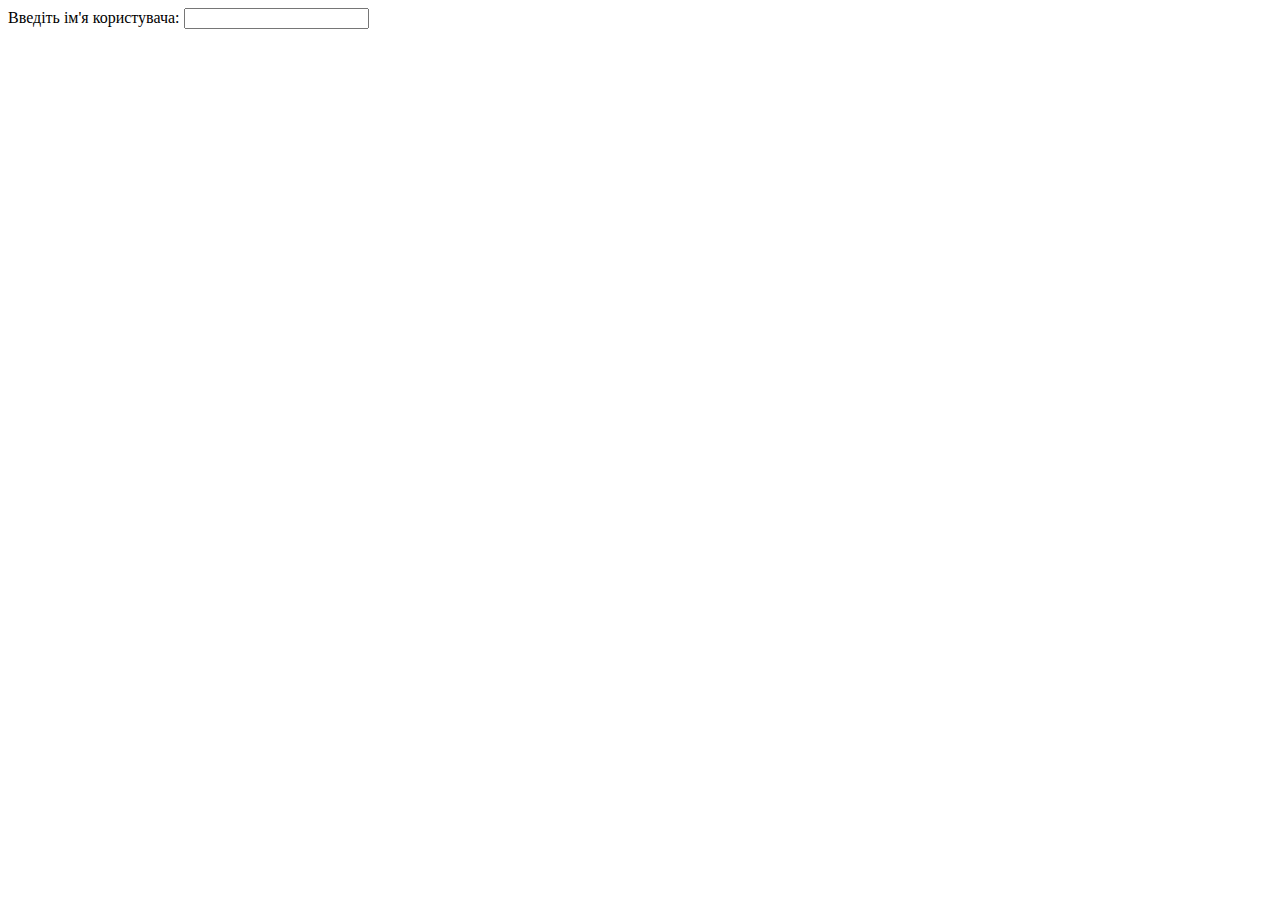
<file: Demian-Rymar/Task1/index.html>
<!DOCTYPE html>
<html lang="en">

<head>
    <meta charset="UTF-8">
    <meta http-equiv="X-UA-Compatible" content="IE=edge">
    <meta name="viewport" content="width=device-width, initial-scale=1.0">
    <title>Task1</title>
</head>

<body>
    <form>
        <label for="username">Введіть ім'я користувача:</label>
        <input type="text" id="username" oninput="validateInput()" required>
    </form>
    
    <script src="script.js"></script>
</body>

</html>
</file>
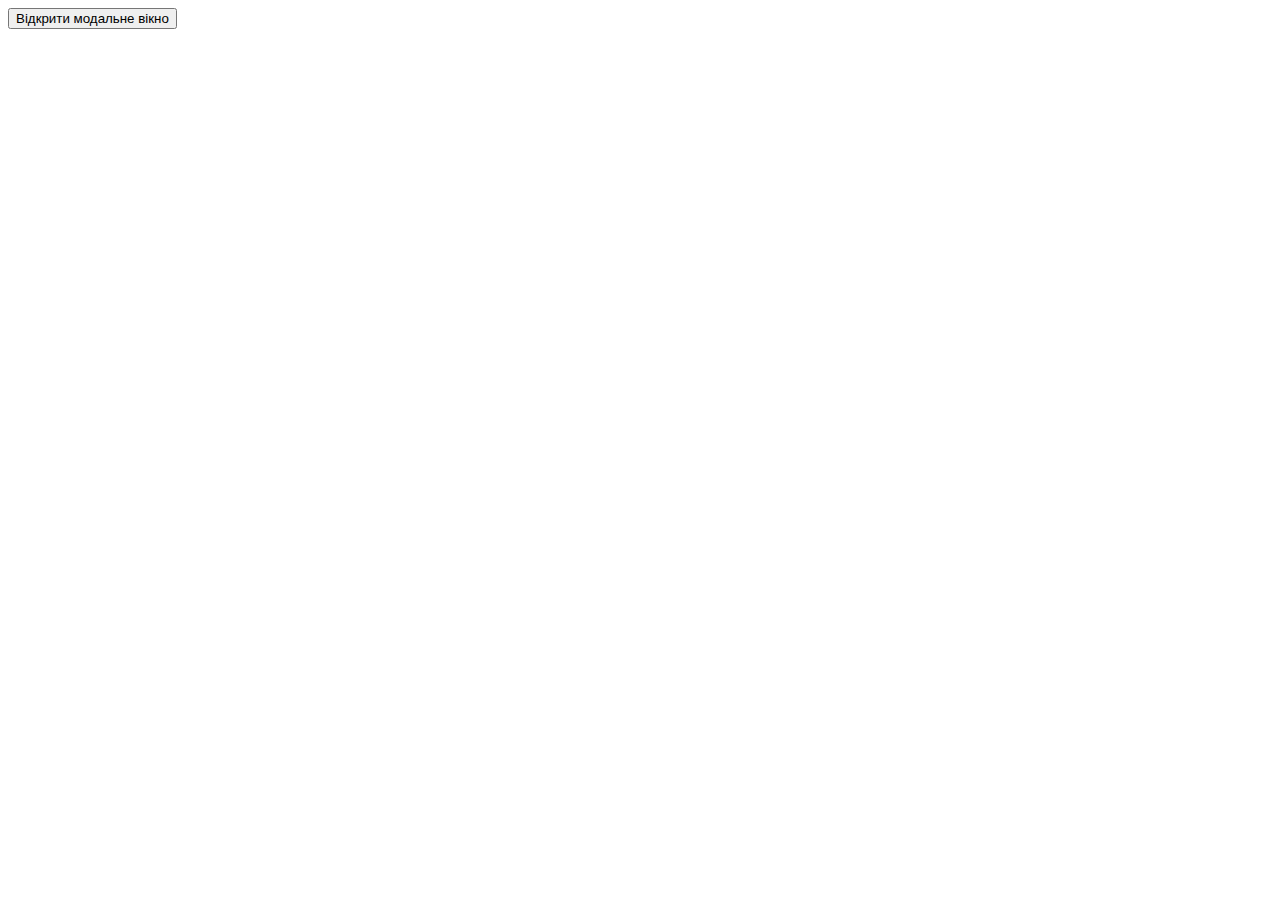
<file: Demian-Rymar/Task2/index.html>
<!DOCTYPE html>
<html lang="en">

<head>
    <meta charset="UTF-8">
    <meta http-equiv="X-UA-Compatible" content="IE=edge">
    <meta name="viewport" content="width=device-width, initial-scale=1.0">
    <link rel="stylesheet" href="styles.css">
    <title>Task2</title>
</head>

<body>
    <button onclick="openModal()">
        Відкрити модальне вікно
    </button>

    <div id="myModal" class="modal">
        <div class="modal-content">
            <p>
                Текст модального вікна.
            </p>

            <button onclick="closeModal()">
                Закрити
            </button>
        </div>
    </div>
    <script src="script.js"></script>
</body>

</html>
</file>
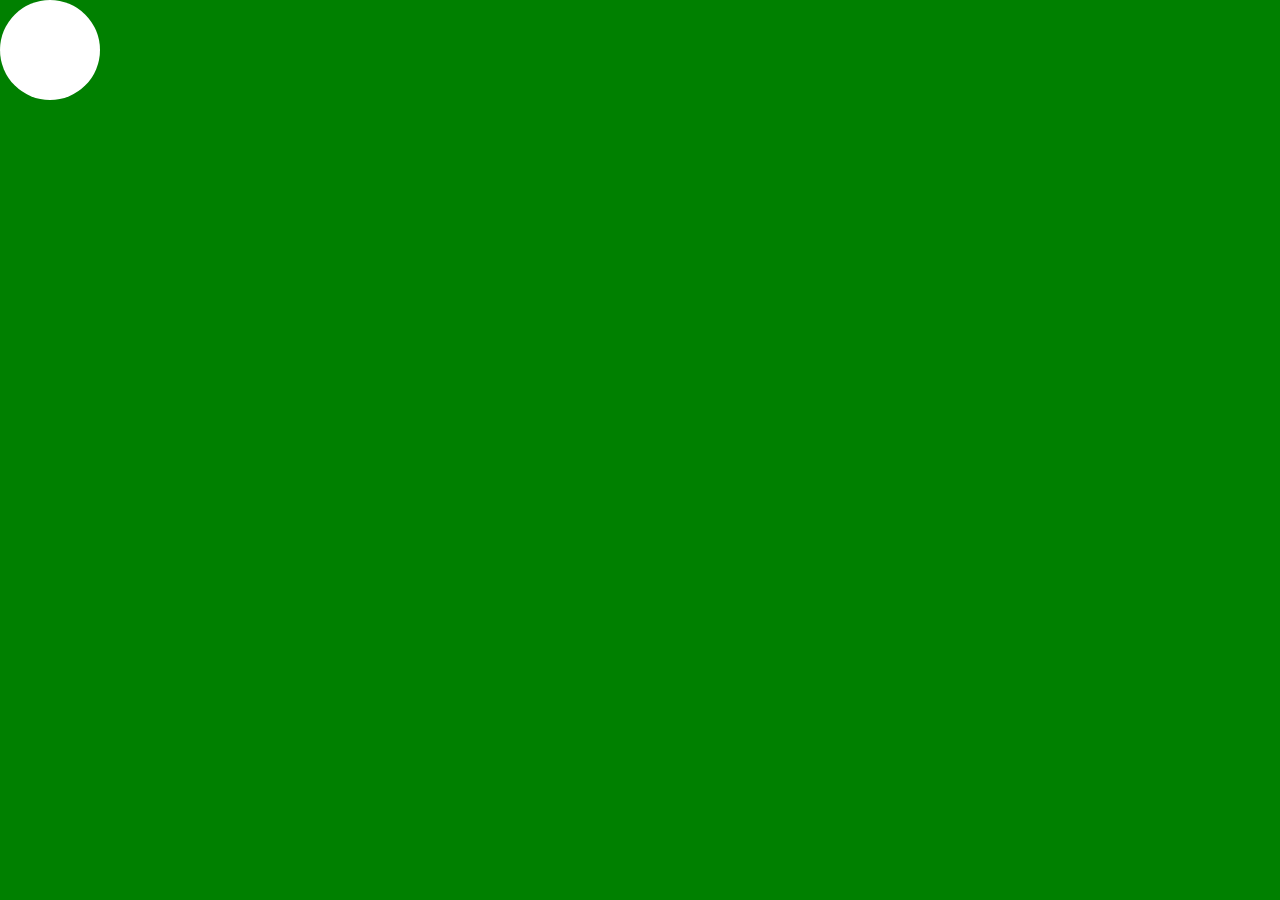
<file: Demian-Rymar/Task3/index.html>
<!DOCTYPE html>
<html lang="en">

<head>
    <meta charset="UTF-8">
    <meta http-equiv="X-UA-Compatible" content="IE=edge">
    <meta name="viewport" content="width=device-width, initial-scale=1.0">
    <link rel="stylesheet" href="styles.css">
    <title>Task3</title>
</head>

<body>
    <div id="field"></div>
    <div id="ball"></div>
    <script src="script.js"></script>
</body>

</html>
</file>
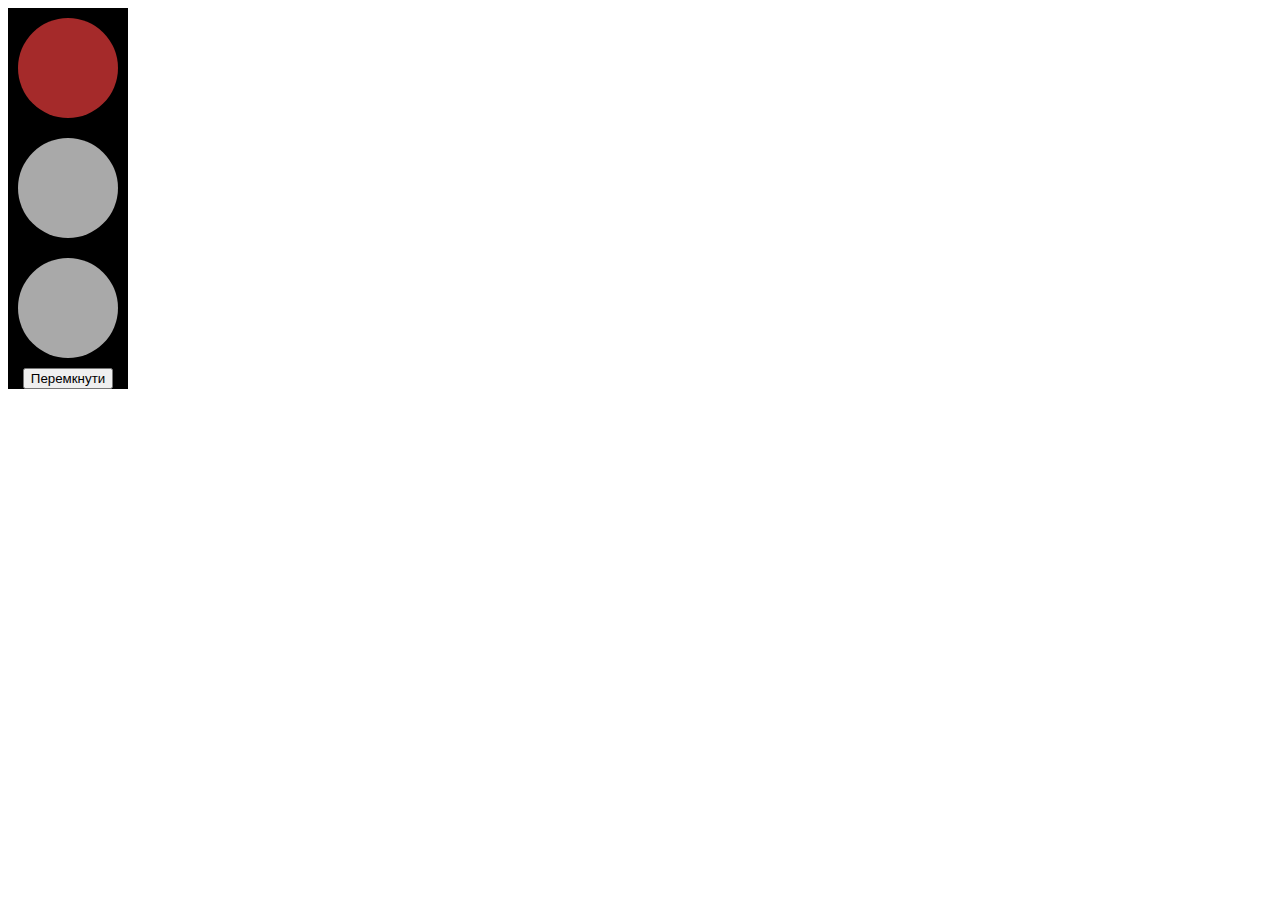
<file: Demian-Rymar/Task4/index.html>
<!DOCTYPE html>
<html lang="en">

<head>
    <meta charset="UTF-8">
    <meta http-equiv="X-UA-Compatible" content="IE=edge">
    <meta name="viewport" content="width=device-width, initial-scale=1.0">
    <link rel="stylesheet" href="styles.css">
    <title>Task4</title>
</head>

<body>
    <div id="traffic-light">
        <div class="light"></div>
        <div class="light"></div>
        <div class="light"></div>
        <button onclick="changeColor()">Перемкнути</button>
    </div>
    <script src="script.js"></script>
</body>

</html>
</file>
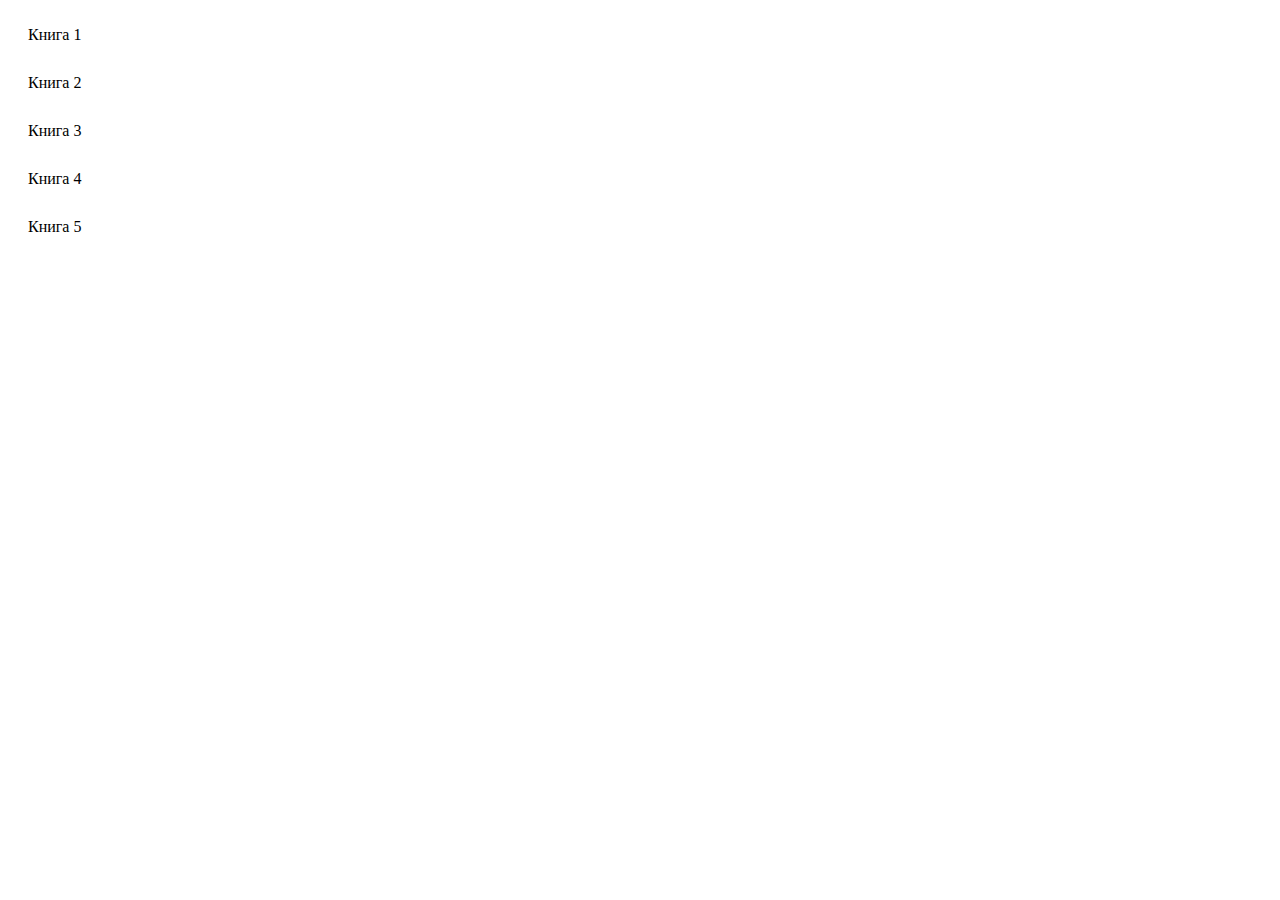
<file: Demian-Rymar/Task5/index.html>
<!DOCTYPE html>
<html lang="en">

<head>
    <meta charset="UTF-8">
    <meta http-equiv="X-UA-Compatible" content="IE=edge">
    <meta name="viewport" content="width=device-width, initial-scale=1.0">
    <link rel="stylesheet" href="styles.css">
    <title>Task5</title>
</head>

<body>
    <ul>
        <li>Книга 1</li>
        <li>Книга 2</li>
        <li>Книга 3</li>
        <li>Книга 4</li>
        <li>Книга 5</li>
    </ul>
    <script src="script.js"></script>
</body>

</html>
</file>
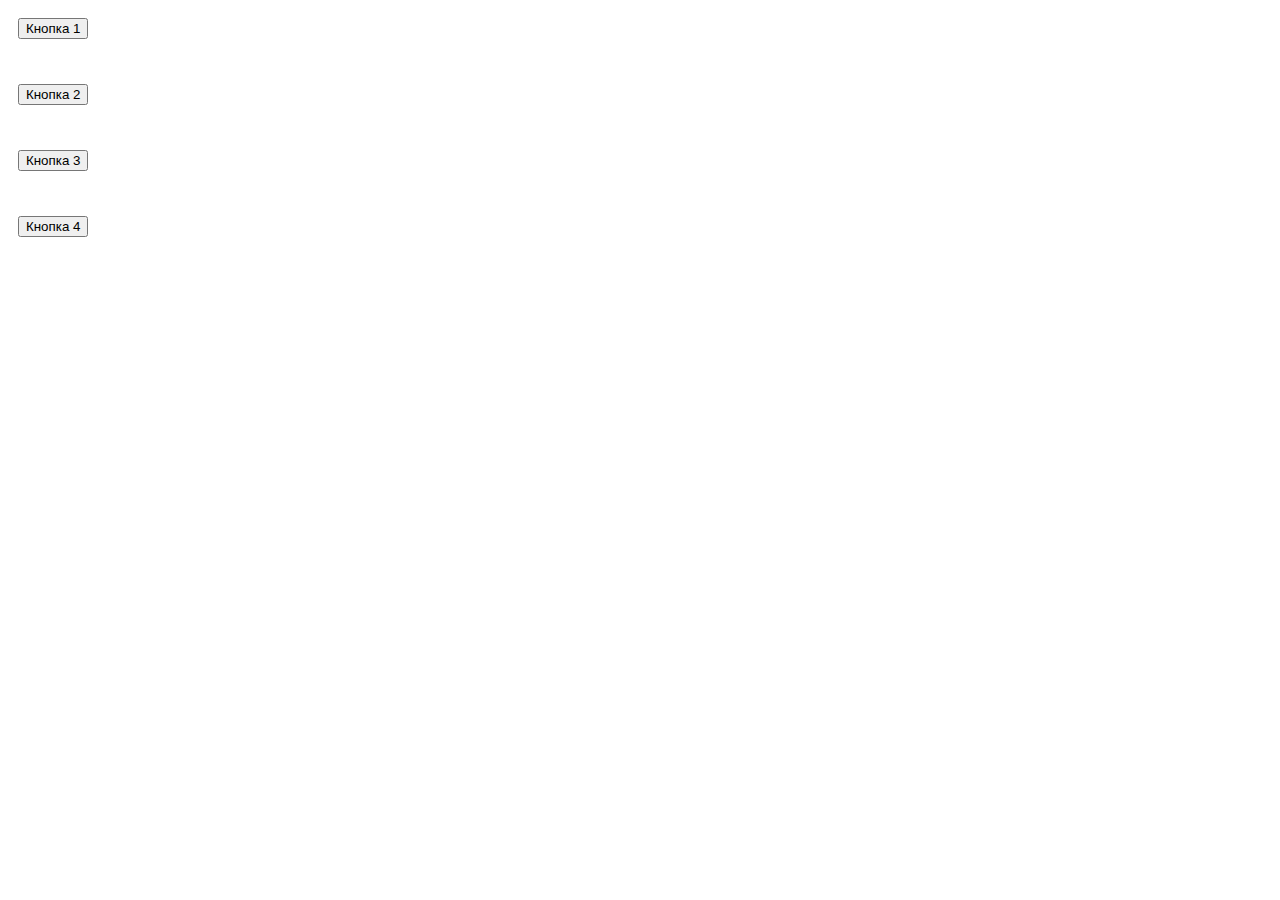
<file: Demian-Rymar/Task6/index.html>
<!DOCTYPE html>
<html lang="en">

<head>
    <meta charset="UTF-8">
    <meta http-equiv="X-UA-Compatible" content="IE=edge">
    <meta name="viewport" content="width=device-width, initial-scale=1.0">
    <link rel="stylesheet" href="styles.css">
    <title>Task6</title>
</head>

<body>
    <div class="wrapper">
        <button title="Підсказака1">
            Кнопка 1
        </button>

        <button title="Підсказака2">
            Кнопка 2
        </button>

        <button title="Підсказака3">
            Кнопка 3
        </button>

        <button title="Підсказака4">
            Кнопка 4
        </button>
    </div>

    <script src="script.js"></script>
</body>

</html>
</file>
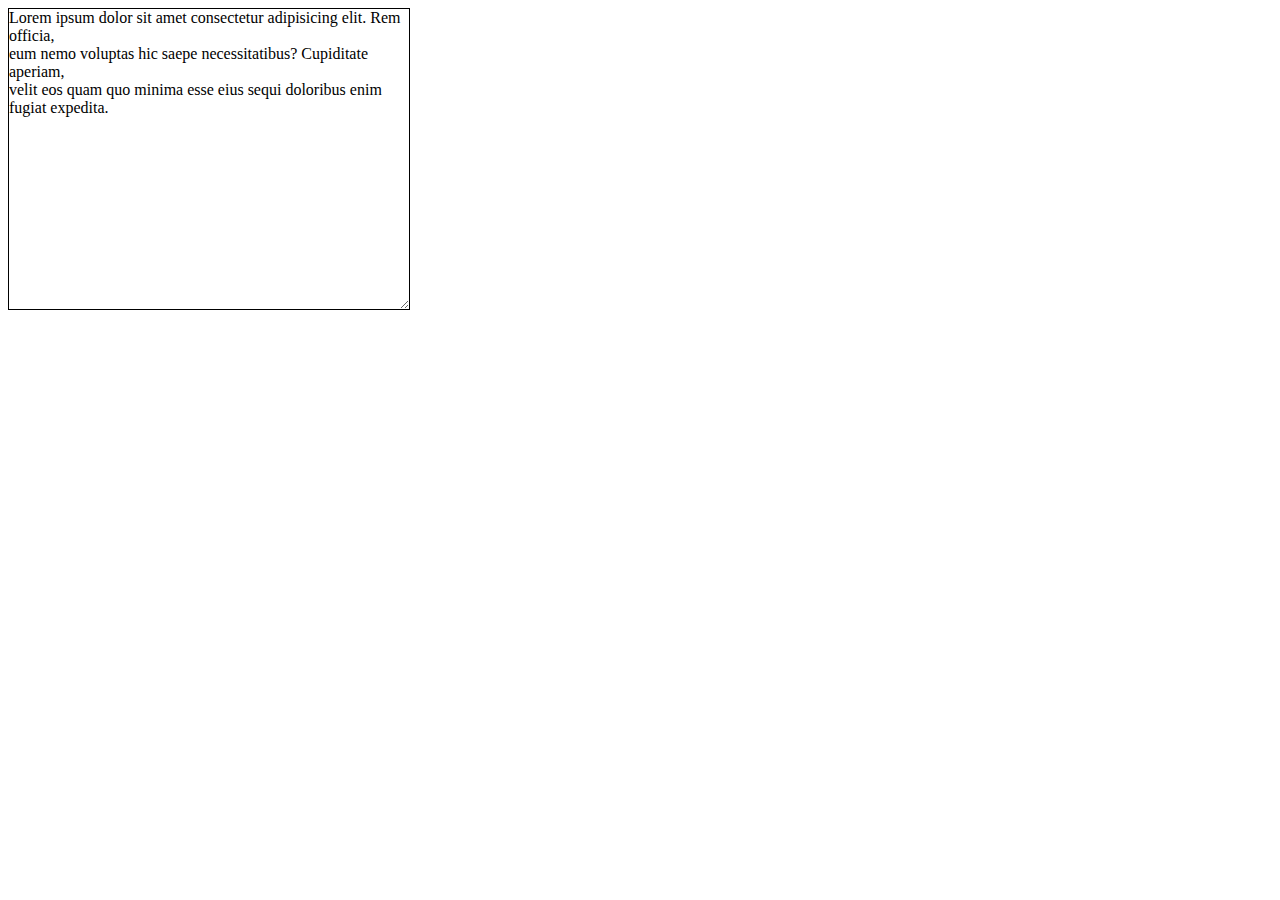
<file: Demian-Rymar/Task8/index.html>
<!DOCTYPE html>
<html lang="en">
<head>
    <meta charset="UTF-8">
    <meta http-equiv="X-UA-Compatible" content="IE=edge">
    <meta name="viewport" content="width=device-width, initial-scale=1.0">
    <link rel="stylesheet" href="styles.css">
    <title>Task8</title>
</head>
<body>
    <div id="myBox" onmousedown="startResize(event)" onmouseup="stopResize(event)">
        Lorem ipsum dolor sit amet consectetur adipisicing elit. Rem officia,<br> 
        eum nemo voluptas hic saepe necessitatibus? Cupiditate aperiam,<br> 
        velit eos quam quo minima esse eius sequi doloribus enim fugiat expedita.
    </div>
    <script src="script.js"></script>
</body>
</html>
</file>
<file: Demian-Rymar/Task2/styles.css>
.modal {
    display: none;
    position: fixed;
    z-index: 1;
    left: 0;
    top: 0;
    width: 100%;
    height: 100%;
    overflow: auto;
    background-color: rgba(0, 0, 0, 0.4);
}

.modal-content {
    background-color: #fefefe;
    margin: 10% auto;
    padding: 20px;
    border: 1px solid #888;
    width: 80%;
    max-width: 600px;
    text-align: center;
}

.modal-close:hover,
.modal-close:focus {
    color: black;
    text-decoration: none;
    cursor: pointer;
}
</file>
<file: Demian-Rymar/Task3/styles.css>
body {
    margin: 0;
    padding: 0;
    overflow: hidden;
}

#field {
    position: absolute;
    width: 100%;
    height: 100%;
    background-color: green;
}

#ball {
    position: absolute;
    width: 100px;
    height: 100px;
    background-color: white;
    border-radius: 50%;
    transition: transform 0.5s ease-out;
}
</file>
<file: Demian-Rymar/Task4/styles.css>
#traffic-light {
    display: flex;
    flex-direction: column;
    align-items: center;
    background-color: black;
    width: fit-content;
    height: fit-content;
}

.light {
    width: 100px;
    height: 100px;
    border-radius: 50%;
    margin: 10px;
    background-color: darkgray;
}

.active {
    background-color: brown;
}
</file>
<file: Demian-Rymar/Task5/styles.css>
ul {
    list-style-type: none;
    padding: 0;
}

li {
    width: 250px;
    margin: 10px;
    padding: 10px;
    cursor: pointer;
}

.selected {
    background-color: orange;
}
</file>
<file: Demian-Rymar/Task6/styles.css>
.tooltip {
    position: absolute;
    background-color: #555;
    color: #fff;
    padding: 5px;
    border-radius: 5px;
}

button {
    margin: 10px;
    width: fit-content;
}

.wrapper {
    display: flex;
    flex-direction: column;
    gap: 25px;
}
</file>
<file: Demian-Rymar/Task8/styles.css>
#myBox {
    border: 1px solid black;
    width: 400px;
    height: 300px;
    resize: both;
    overflow: auto;
}
</file>
